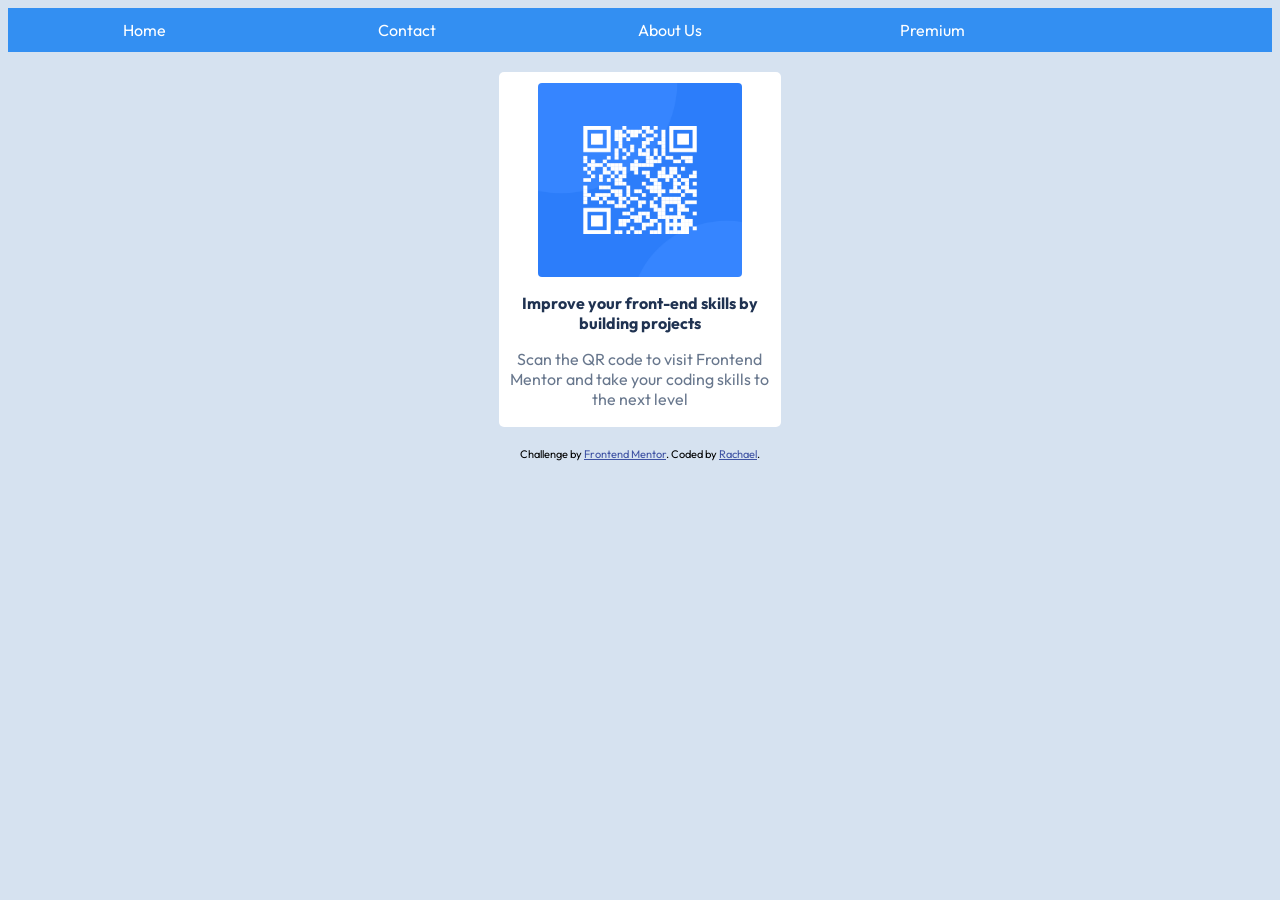
<file: index.html>
<!DOCTYPE html>
<html lang="en">
<head>
  <meta charset="UTF-8">
  <meta name="viewport" content="width=device-width, initial-scale=1.0"> <!-- displays site properly based on user's device -->

  <link rel="icon" type="image/png" sizes="32x32" href="./images/favicon-32x32.png">
<link rel="preconnect" href="https://fonts.googleapis.com">
<link rel="preconnect" href="https://fonts.gstatic.com" crossorigin>
<link href="https://fonts.googleapis.com/css2?family=Hanken+Grotesk:ital,wght@0,100..900;1,100..900&family=Inter:ital,opsz,wght@0,14..32,100..900;1,14..32,100..900&family=League+Spartan:wght@100..900&family=Outfit:wght@100..900&family=Roboto:ital,wght@0,100..900;1,100..900&display=swap" rel="stylesheet">

<title>Frontend Mentor | QR code component</title>
<link rel="stylesheet" href="style.css">

  <!-- Feel free to remove these styles or customise in your own stylesheet 👍 -->
 
</head>
<body>
  <nav>
    <a href="index.html">Home</a>
    <a href="contact.html">Contact</a>
    <a href="#">About Us</a>
    <a href="#">Premium</a>
  </nav>
  <div class="main_container">
    <img src="images/image-qr-code.png" alt="QR image">
    <div>
      <p class="bold_text">  Improve your front-end skills by building projects</p>
      <p class="light_text">   Scan the QR code to visit Frontend Mentor and take your coding skills to  the next level</p>
    </div>
  </div>




  
  <div class="attribution">
    Challenge by <a href="https://www.frontendmentor.io?ref=challenge" target="_blank">Frontend Mentor</a>. 
    Coded by <a href="#">Rachael</a>.
  </div>
</body>
</html>
</file>
<file: style.css>
.attribution { font-size: 11px; text-align: center; }
    .attribution a { color: hsl(228, 45%, 44%); }
    body{
      background-color: hsl(212, 45%, 89%);
      font-family: Outfit;
    }
     nav{
      background-color: rgb(51, 143, 242);
      display:flex;
      gap:10px;
      text-align: center;
      padding: 10px;

    }
    nav>a{
      display:block;
      color:white;
      text-decoration: none;
      width:20%;
      padding:2px;
    }
    nav>a:hover{
      border-radius: 7px;
      background-color: white;
      color: rgb(51, 143, 242);
      padding:2px;
    }
    
    .main_container{
      background-color: hsl(0, 0%, 100%);
      border-radius:5px ;
      width:22%;
      margin:20px auto;
      padding: 2px;
      box-shadow:inset;
    }
    .bold_text{
      color:  hsl(218, 44%, 22%);
      text-align: center;
      font-weight: 700;
    }
    .light_text{
      color: hsl(216, 15%, 48%);
      text-align: center;
      font-weight:400;
    }
    img{
      display: block;
      width:204px;
      height:194px;
      border-radius:4px ;
      margin:9px auto;
    }
    @media(max-width:600px){
      .main_container{
      background-color: hsl(0, 0%, 100%);
      border-radius:5px ;
      width:90%;
      margin:20px auto;
      padding: 2px;
      box-shadow:inset;
    }
     img{
      display: block;
      width:90%;
      
      border-radius:4px ;
      margin:9px auto;
    }

    }
    /* style for contact form */
    form{
        display: flex;
        flex-direction: column;
        width:30%;
        margin:20px auto;
        background-color:rgb(51, 143, 242) ;
        gap:8px;
        padding: 10px 10px;
        border-radius: 3px;
    }
    input,label,textarea{
        display:block;
        width:100%;
        border-radius: 3px;
        border:none;
       
    }
    input{
        padding: 2px;
    }
</file>
